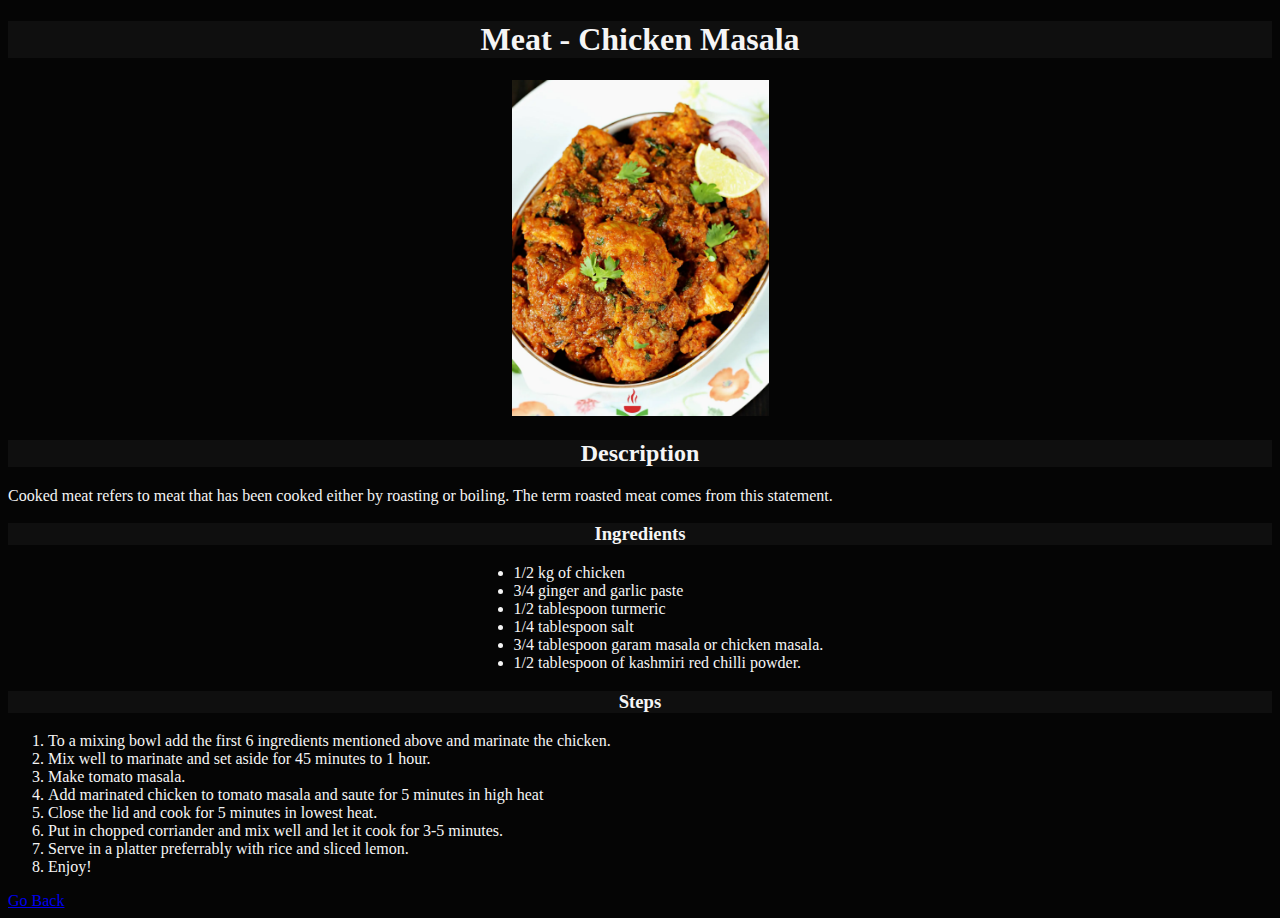
<file: recipes/meat.html>
<!DOCTYPE html>
<html lang="en">
<head>
    <link rel="stylesheet" href="style.css">
    <meta charset="UTF-8">
    <meta name="viewport" content="width=device-width, initial-scale=1.0">
    <title>Meat Recipe</title>
</head>
<body>
    <h1>Meat - Chicken Masala</h1>
    <span class="img-container">
        <img class="food" src="Chicken Masala.png" alt="An image of cooked rice in a bowl">
    </span>
    <h2>Description</h2>
    <p>Cooked meat refers to meat that has been cooked either by roasting or boiling. The term roasted meat comes from this statement.</p>
    <h3>Ingredients</h3>
    <ul class="meat">
        <li>1/2 kg of chicken</li>
        <li>3/4 ginger and garlic paste</li>
        <li>1/2 tablespoon turmeric</li>
        <li>1/4 tablespoon salt</li>
        <li>3/4 tablespoon garam masala or chicken masala.</li>
        <li>1/2 tablespoon of kashmiri red chilli powder.</li>
    </ul>
    <h3>Steps</h3>
    <ol>
        <li>To a mixing bowl add the first 6 ingredients mentioned above and marinate the chicken.</li>
        <li>Mix well to marinate and set aside for 45 minutes to 1 hour.</li>
        <li>Make tomato masala.</li>
        <li>Add marinated chicken to tomato masala and saute for 5 minutes in high heat</li>
        <li>Close the lid and cook for 5 minutes in lowest heat.</li>
        <li>Put in chopped corriander and mix well and let it cook for 3-5 minutes.</li>
        <li>Serve in a platter preferrably with rice and sliced lemon.</li>
        <li>Enjoy!</li>
    </ol>
    <a href="../index.html">Go Back</a>
</body>
</html>
</file>
<file: recipes/style.css>
body {
    background-color: #050505;
    color: #f5f5f5
}

h1, h2, h3 {
    background-color: #0f0f0f;
    text-align: center;
}

.img-container {
    display: block;
    text-align: center;
}

ul {
    padding-left: 46%;
}

ul.meat {
    padding-left: 40%;
}

ul.vegetable {
    padding-left: 33%;
}
</file>
